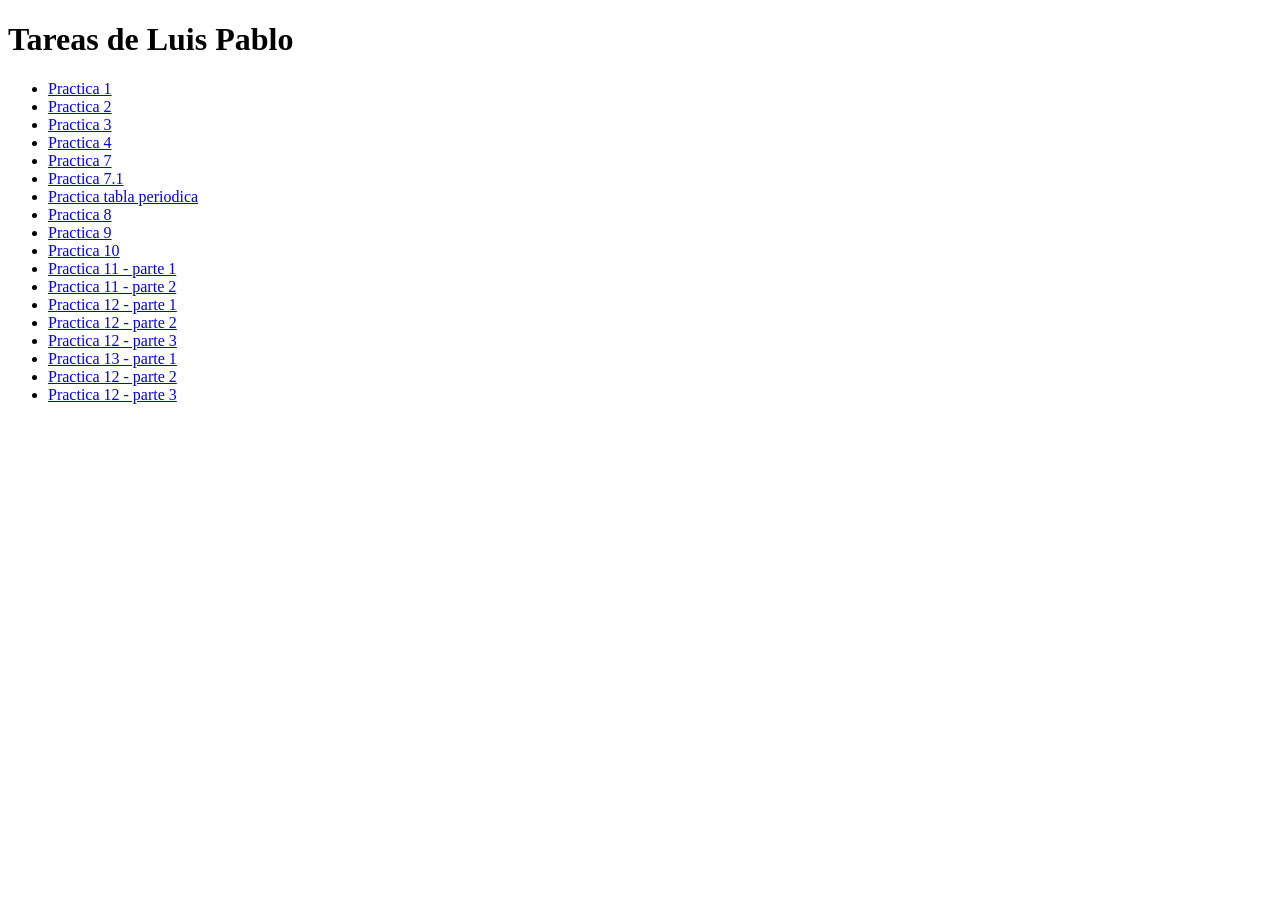
<file: index.html>
<!DOCTYPE html>
<html>
<head>
    <title>Tareas y practicas GPLP</title>
</head>
<body>
    <h1>Tareas de Luis Pablo</h1>
    <ul>
        <li><a href="/practica1/cafeteria.html"">Practica 1</a></li>
        <li><a href="./Tablas_parte1/tablas_parte1.html">Practica 2</a></li>
        <li><a href="./Tablas_parte2/Tabla.html">Practica 3</a></li>
        <li><a href="./practica4/selectores.html">Practica 4</a></li>
        <li><a href="./practica7/tabla7.html">Practica 7</a></li>
        <li><a href="./practica7.1/tabla7.1.html">Practica 7.1</a></li>
        <li><a href="./tabla_periodica/periodica.html">Practica tabla periodica</a></li>
        <li><a href="./practica8/galeria.html">Practica 8</a></li>
        <li><a href="./practica9/practica9.html">Practica 9</a></li>
        <li><a href="./practica10/practica10.html">Practica 10</a></li>
        <li><a href="./practica11/parte1/parte1.html">Practica 11 - parte 1</a></li>
        <li><a href="./practica11/parte2/parte2.html">Practica 11 - parte 2</a></li>
        <li><a href="./practica12/practica12.1/practica12.1.html">Practica 12 - parte 1</a></li>
        <li><a href="./practica12/practica12.2/practica12.2.html">Practica 12 - parte 2</a></li>
        <li><a href="./practica12/practica12.3/practica12.3.html">Practica 12 - parte 3</a></li>
        <li><a href="./practica13/13.1/13.1.html">Practica 13 - parte 1</a></li>
        <li><a href="./practica13/13.2/13.2.html">Practica 12 - parte 2</a></li>
        <li><a href="./practica13/13.3/13.3.html">Practica 12 - parte 3</a></li>
    </ul>
    
</body>
</html>
</file>
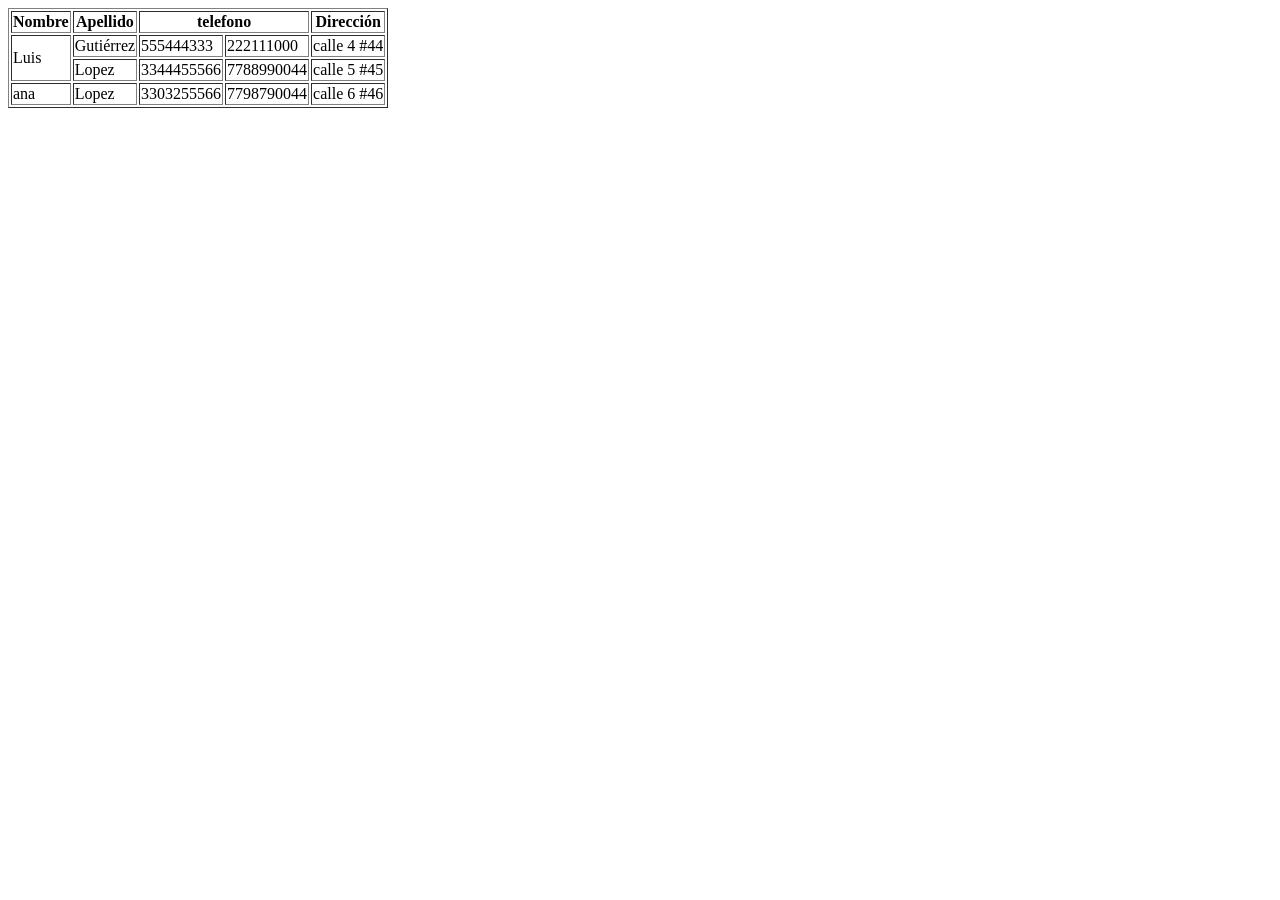
<file: tablas.html>
<!DOCTYPE html>
<html lang="en">
<head>
    <meta charset="UTF-8">
    <meta http-equiv="X-UA-Compatible" content="IE=edge">
    <meta name="viewport" content="width=device-width, initial-scale=1.0">
    <title>Document</title>
</head>
<body>
    <table border="1">
        <tr>
            <th>Nombre</th>
            <th>Apellido</th>
            <th colspan="2">telefono</th>
            <th>Dirección</th>
        </tr>
        <tr>
            <td rowspan="2">Luis</td>
            <td>Gutiérrez</td>
            <td>555444333</td>
            <td>222111000</td>
            <td>calle 4 #44</td>
            
        </tr>
        <tr>
            <td>Lopez</td>
            <td>3344455566</td>
            <td>7788990044</td>
            <td>calle 5 #45</td>
        </tr>
        <tr>
            <td>ana</td>
            <td>Lopez</td>
            <td>3303255566</td>
            <td>7798790044</td>
            <td>calle 6 #46</td>
        </tr>
    </table>
    
</body>
</html>
</file>
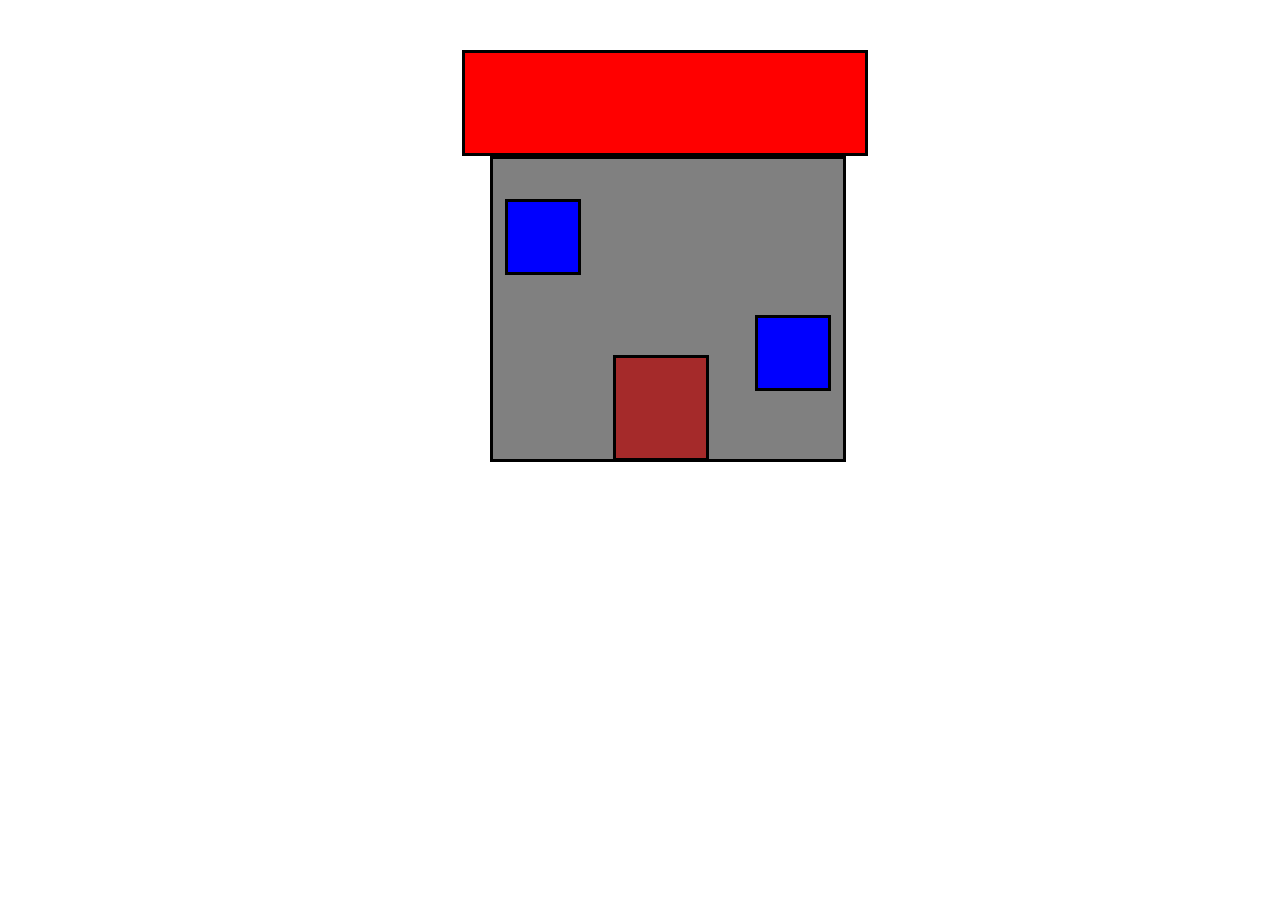
<file: casita/casita.html>
<!DOCTYPE html>
<html lang="en">
<head>
    <meta charset="UTF-8">
    <meta http-equiv="X-UA-Compatible" content="IE=edge">
    <meta name="viewport" content="width=device-width, initial-scale=1.0">
    <title>casita</title>
    <link rel="stylesheet" href="./casita.css">
</head>
<body>
    <main>
        <div align="center">
            <div class="techo"></div>
            <div class="casa">
                <div class="ven1"></div>
                <div class="ven2"></div>
                <div class="door"></div>
            </div>
        </div>
    </main>
</body>
</html>
</file>
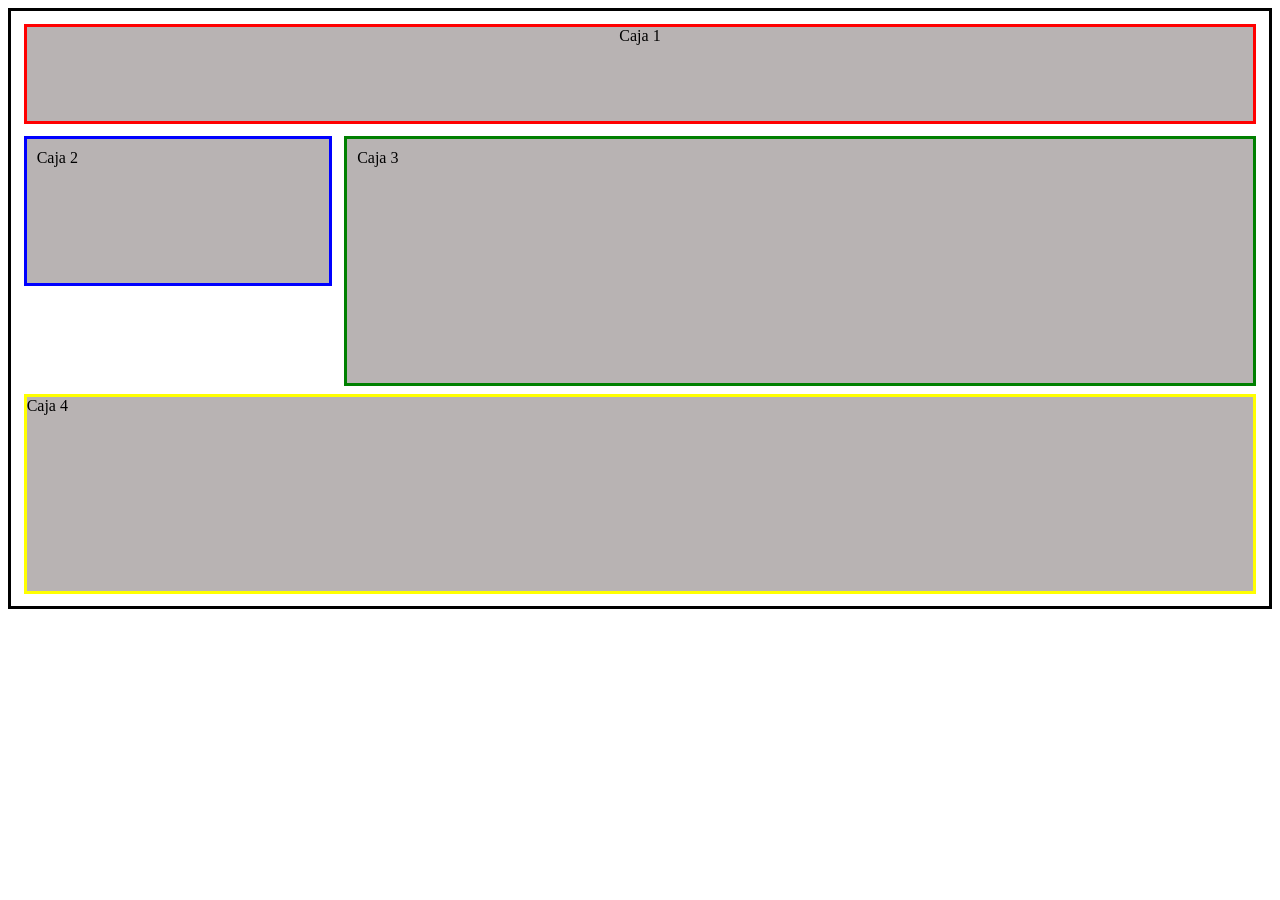
<file: practica10/practica10.html>
<!DOCTYPE html>
<html lang="en">
<head>
    <meta charset="UTF-8">
    <meta http-equiv="X-UA-Compatible" content="IE=edge">
    <meta name="viewport" content="width=device-width, initial-scale=1.0">
    <title>Layout</title>
    <link rel="stylesheet" href="./practica10.css">
</head>
<body>
    <div class="box">
        <div class="header">Caja 1</div>
        <div class="row">
            <div class="column left">Caja 2</div>
            <div class="column right">Caja 3</div>
        </div>
        <div class="footer">Caja 4</div>
    </div>
   
</body>
</html>
</file>
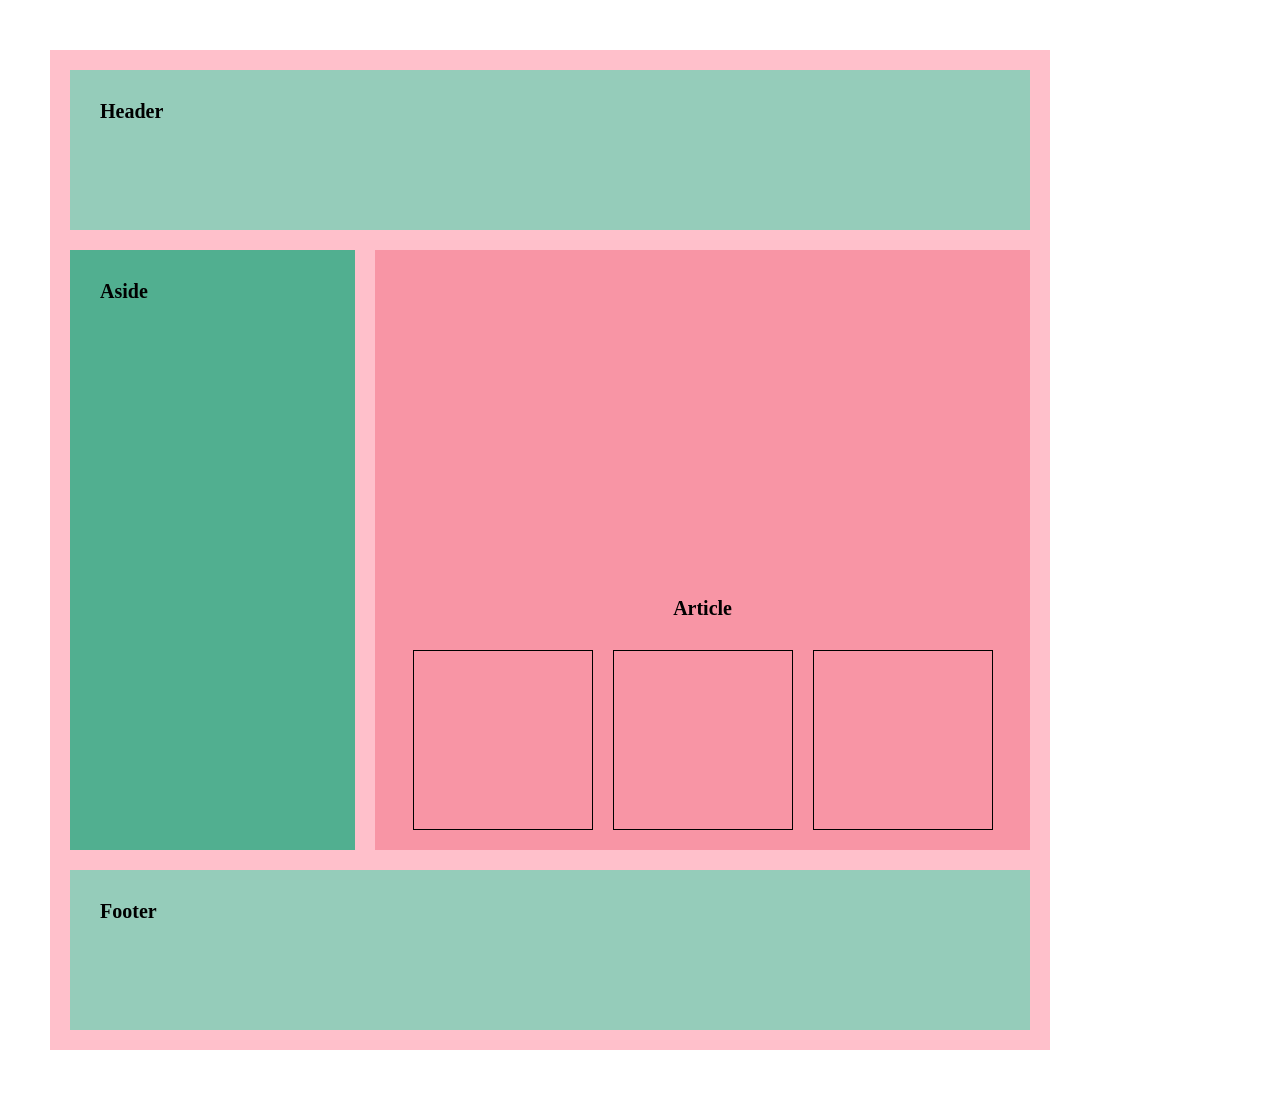
<file: practica12/practica12.html>
<!DOCTYPE html>
<html lang="en">
<head>
    <meta charset="UTF-8">
    <meta http-equiv="X-UA-Compatible" content="IE=edge">
    <meta name="viewport" content="width=device-width, initial-scale=1.0">
    <title>Document</title>
    <link rel="stylesheet" href="./practica12.css">
</head>
<body>
    <div class="container">
        <div class="container header">
            <h1>Header</h1>
        </div>
        <div class="cont2">
            <div class="container aside"><h1>Aside</h1></div>
            <div class="article">
                
                <div class="imagenes"></div>
                <div class="imagenes"></div>
                <div class="imagenes"></div>
                <h1>Article</h1>
            </div>
        </div>
        
        <div class="footer"><h1>Footer</h1></div>
    </div>
</body>
</html>
</file>
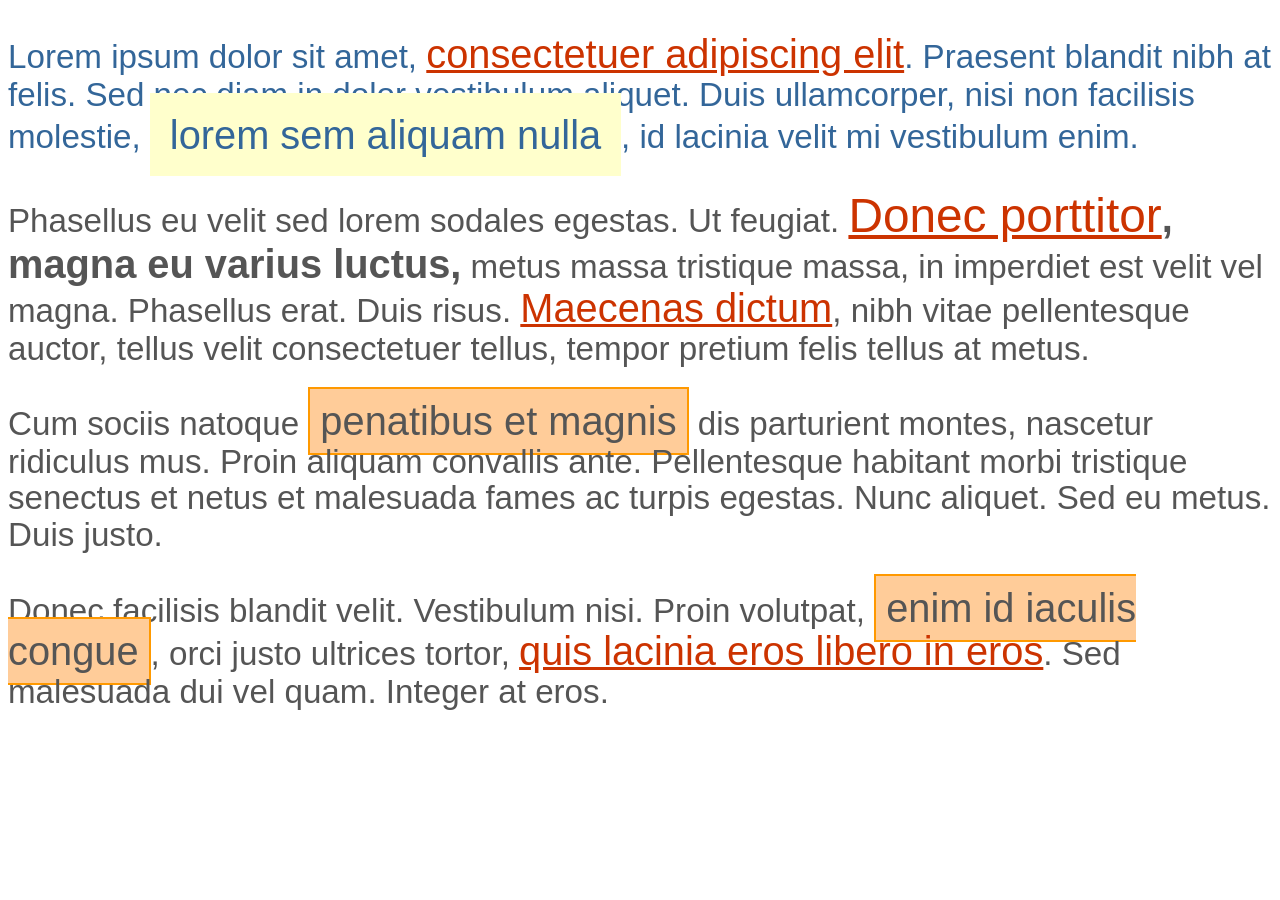
<file: practica4/selectores.html>
<!DOCTYPE html PUBLIC "-//W3C//DTD XHTML 1.0 Transitional//EN" "http://www.w3.org/TR/xhtml1/DTD/xhtml1-transitional.dtd">
<!-- saved from url=(0061)http://librosweb.es/ejercicios/css/ejercicio1/ejercicio1.html -->
<html xmlns="http://www.w3.org/1999/xhtml"><head><meta http-equiv="Content-Type" content="text/html; charset=UTF-8">

<title>Ejercicio de selectores</title>
<style type="text/css">
/* Todos los elementos de la pagina */
* { font: 1.2em/1.1 Arial, Helvetica, sans-serif, azul; }

/* Todos los parrafos de la pagina */
p { color: #555; }

/* Todos los prrafos contenidos en #primero */
#primero p { color: #336699; }

/* Todos los enlaces la pagina */
* a { color: #CC3300; }

/* Los elementos "em" contenidos en #primero */
#primero em { background: #FFFFCC; padding: .5em; }

/* Todos los elementos "em" de clase "especial" en toda la pagina */
* em.especial { background: #FFCC99; border: 2px solid #FF9900; padding: .25em; }

/* Elementos "span" contenidos en .normal */
.normal span { font-weight: bold; }

</style>
</head>

<body>

<div id="primero">
<p>Lorem ipsum dolor sit amet, <a href="http://librosweb.es/ejercicios/css/ejercicio1/ejercicio1.html#">consectetuer adipiscing elit</a>. Praesent blandit nibh at felis. Sed nec diam in dolor vestibulum aliquet. Duis ullamcorper, nisi non facilisis molestie, <em>lorem sem aliquam nulla</em>, id lacinia velit mi vestibulum enim.</p>
</div>

<div class="normal">
<p>Phasellus eu velit sed lorem sodales egestas. Ut feugiat. <span><a href="http://librosweb.es/ejercicios/css/ejercicio1/ejercicio1.html#">Donec porttitor</a>, magna eu varius luctus,</span> metus massa tristique massa, in imperdiet est velit vel magna. Phasellus erat. Duis risus. <a href="http://librosweb.es/ejercicios/css/ejercicio1/ejercicio1.html#">Maecenas dictum</a>, nibh vitae pellentesque auctor, tellus velit consectetuer tellus, tempor pretium felis tellus at metus.</p>

<p>Cum sociis natoque <em class="especial">penatibus et magnis</em> dis parturient montes, nascetur ridiculus mus. Proin aliquam convallis ante. Pellentesque habitant morbi tristique senectus et netus et malesuada fames ac turpis egestas. Nunc aliquet. Sed eu metus. Duis justo.</p>

<p>Donec facilisis blandit velit. Vestibulum nisi. Proin volutpat, <em class="especial">enim id iaculis congue</em>, orci justo ultrices tortor, <a href="http://librosweb.es/ejercicios/css/ejercicio1/ejercicio1.html#">quis lacinia eros libero in eros</a>. Sed malesuada dui vel quam. Integer at eros.</p>
</div>



</body></html>
</file>
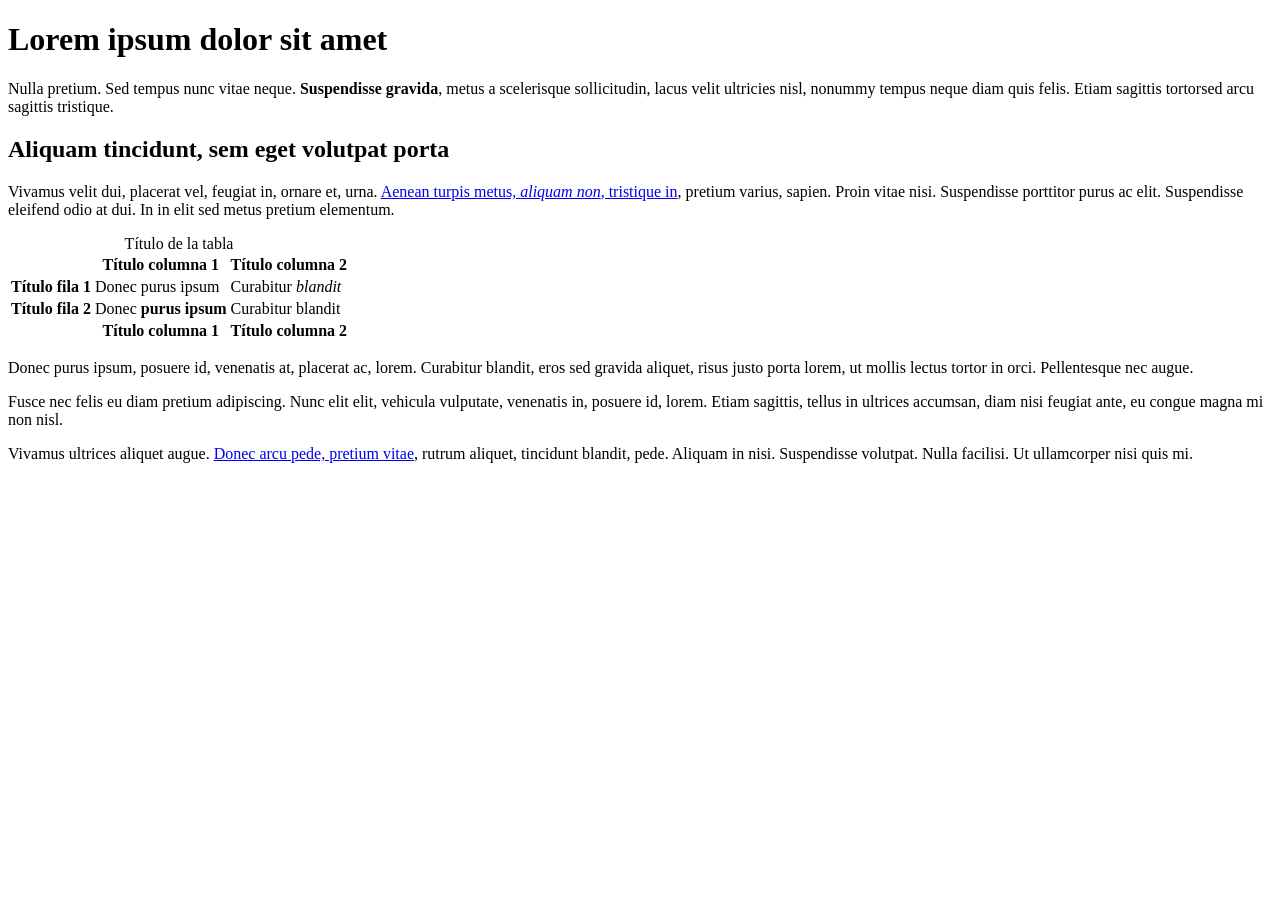
<file: practica6/CSS2.html>
<!DOCTYPE html PUBLIC "-//W3C//DTD XHTML 1.0 Transitional//EN" "http://www.w3.org/TR/xhtml1/DTD/xhtml1-transitional.dtd">
<html xmlns="http://www.w3.org/1999/xhtml">
<head>
<meta http-equiv="Content-Type" content="text/html; charset=utf-8" />
<title>Ejercicio de selectores</title>
</head>
 
<body>
<h1 id="titulo">Lorem ipsum dolor sit amet</h1>
 
<p>Nulla pretium. Sed tempus nunc vitae neque. <strong>Suspendisse gravida</strong>, metus a scelerisque sollicitudin, lacus velit 
ultricies nisl, nonummy tempus neque diam quis felis. Etiam sagittis tortorsed arcu sagittis tristique.</p>
 
<h2>Aliquam tincidunt, sem eget volutpat porta</h2>
 
<p>Vivamus velit dui, placerat vel, feugiat in, ornare et, urna.  <a href="#">Aenean turpis metus, <em>aliquam non</em>, tristique in</a>, pretium varius, sapien. Proin vitae nisi.  Suspendisse porttitor purus ac elit. Suspendisse eleifend odio at dui. In in elit sed metus pretium elementum.</p>
 
<table summary="Descripción de la tabla y su contenido">
<caption>Título de la tabla</caption>
<thead>
  <tr>
    <th></th>
    <th>Título columna 1</th>
    <th>Título columna 2</th>
  </tr>
</thead>
 
<tfoot>
  <tr>
    <th></th>
    <th>Título columna 1</th>
    <th>Título columna 2</th>
  </tr>
</tfoot>
 
<tbody>
  <tr>
    <th>Título fila 1</th>
    <td>Donec purus ipsum</td>
    <td>Curabitur <em>blandit</em></td>
  </tr>
  <tr>
    <th>Título fila 2</th>
    <td>Donec <strong>purus ipsum</strong></td>
    <td>Curabitur blandit</td>
  </tr>
</tbody>
</table>
 

<p>Donec purus ipsum, posuere id, venenatis at, placerat ac, lorem. Curabitur blandit, eros sed gravida aliquet, risus justo 
porta lorem, ut mollis lectus tortor in orci. Pellentesque nec augue.</p>
 
<p>Fusce nec felis eu diam pretium adipiscing. Nunc elit elit, vehicula vulputate, venenatis in, 
posuere id, lorem. Etiam sagittis, tellus in ultrices accumsan, diam nisi feugiat ante, eu congue magna mi non nisl.</p>
 
<p>Vivamus ultrices aliquet augue. <a href="#">Donec arcu pede, pretium vitae</a>, rutrum aliquet, tincidunt blandit, pede. 
Aliquam in nisi. Suspendisse volutpat. Nulla facilisi. Ut ullamcorper nisi quis mi.</p>

 
</body>
</html>
</file>
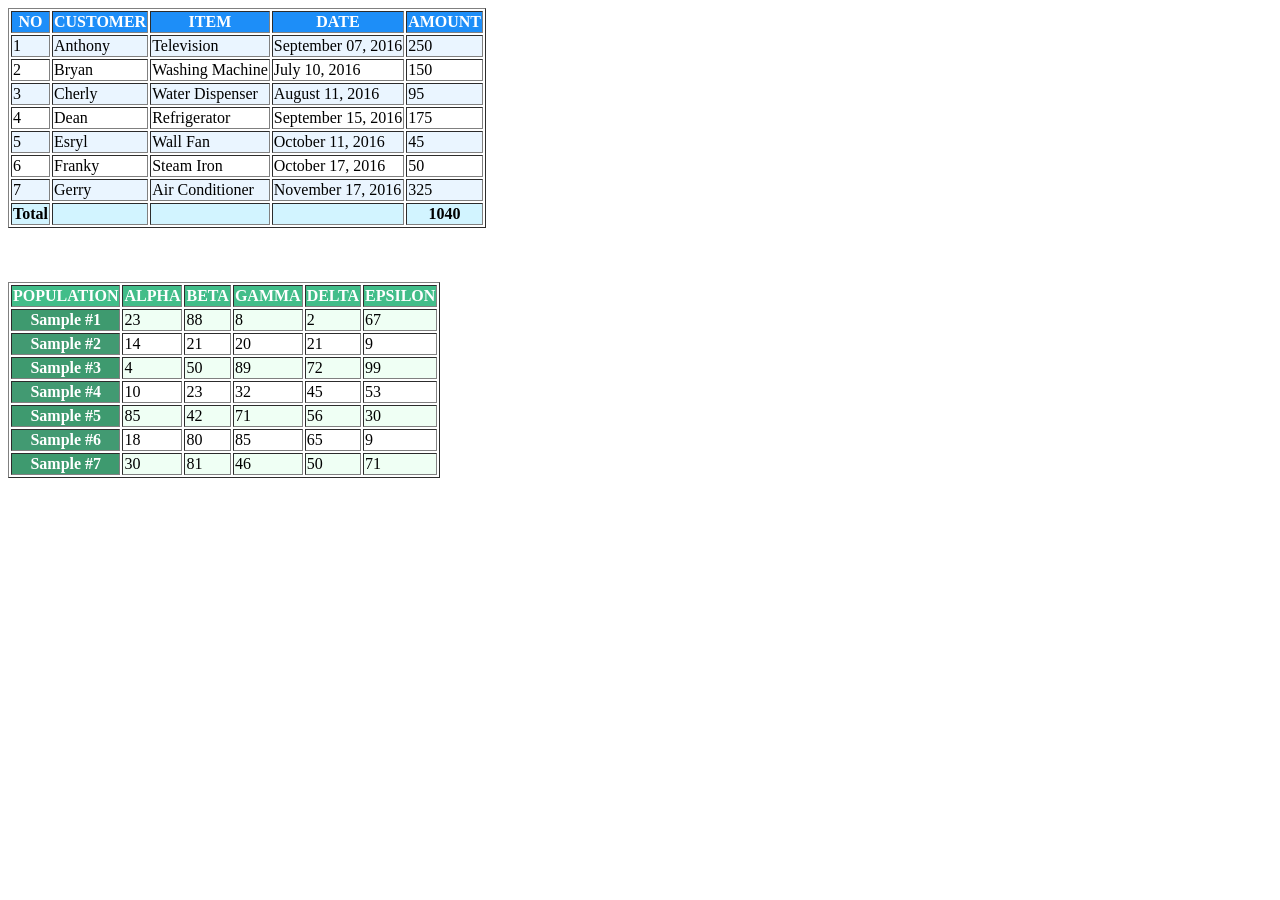
<file: practica7.1/tabla7.1.html>
<!DOCTYPE html>
<html lang="en">
<head>
    <meta charset="UTF-8">
    <meta http-equiv="X-UA-Compatible" content="IE=edge">
    <meta name="viewport" content="width=device-width, initial-scale=1.0">
    <title>Tarea 7.1</title>
    <link rel="stylesheet" href="./CSS7.1.css">
</head>
<body>
    <table border="1" id="tabla1">
        <tr>
            <th>NO</th>
            <th>CUSTOMER</th>
            <th>ITEM</th>
            <th>DATE</th>
            <th>AMOUNT</th>
        </tr>
        <tr>
            <td>1</td>
            <td>Anthony</td>
            <td>Television</td>
            <td>September 07, 2016</td>
            <td>250</td>
        </tr>
        <tr>
            <td>2</td>
            <td>Bryan</td>
            <td>Washing Machine</td>
            <td>July 10, 2016</td>
            <td>150</td>
        </tr>
        <tr>
            <td>3</td>
            <td>Cherly</td>
            <td>Water Dispenser</td>
            <td>August 11, 2016</td>
            <td>95</td>
        </tr>
        <tr>
            <td>4</td>
            <td>Dean</td>
            <td>Refrigerator</td>
            <td>September 15, 2016</td>
            <td>175</td>
        </tr>
        <tr>
            <td>5</td>
            <td>Esryl</td>
            <td>Wall Fan</td>
            <td>October 11, 2016</td>
            <td>45</td>
        </tr>
        <tr>
            <td>6</td>
            <td>Franky</td>
            <td>Steam Iron</td>
            <td>October 17, 2016</td>
            <td>50</td>
        </tr>
        <tr>
            <td>7</td>
            <td>Gerry</td>
            <td>Air Conditioner</td>
            <td>November 17, 2016</td>
            <td>325</td>
        </tr>
        <tr id="total">
            <th>Total</th>
            <th></th>
            <th></th>
            <th></th>
            <th>1040</th>
        </tr>
    </table><br><br><br>

    <table id="tabla2" border="1">
        <tr id="titulo">
            <th>POPULATION</th>
            <th>ALPHA</th>
            <th>BETA</th>
            <th>GAMMA</th>
            <th>DELTA</th>
            <th>EPSILON</th>
        </tr>
        <tr>
            <th>Sample #1</th>
            <td>23</td>
            <td>88</td>
            <td>8</td>
            <td>2</td>
            <td>67</td>
        </tr>
        <tr >
            <th>Sample #2</th>
            <td>14</td>
            <td>21</td>
            <td>20</td>
            <td>21</td>
            <td>9</td>
        </tr>
        <tr >
            <th>Sample #3</th>
            <td>4</td>
            <td>50</td>
            <td>89</td>
            <td>72</td>
            <td>99</td>
        </tr>
        <tr>
            <th>Sample #4</th>
            <td>10</td>
            <td>23</td>
            <td>32</td>
            <td>45</td>
            <td>53</td>
        </tr>
        <tr>
            <th>Sample #5</th>
            <td>85</td>
            <td>42</td>
            <td>71</td>
            <td>56</td>
            <td>30</td>
        </tr>
        <tr>
            <th>Sample #6</th>
            <td>18</td>
            <td>80</td>
            <td>85</td>
            <td>65</td>
            <td>9</td>
        </tr>
        <tr>
            <th>Sample #7</th>
            <td>30</td>
            <td>81</td>
            <td>46</td>
            <td>50</td>
            <td>71</td>
        </tr>
    
    
    </table><br>
</body>
</html>
</file>
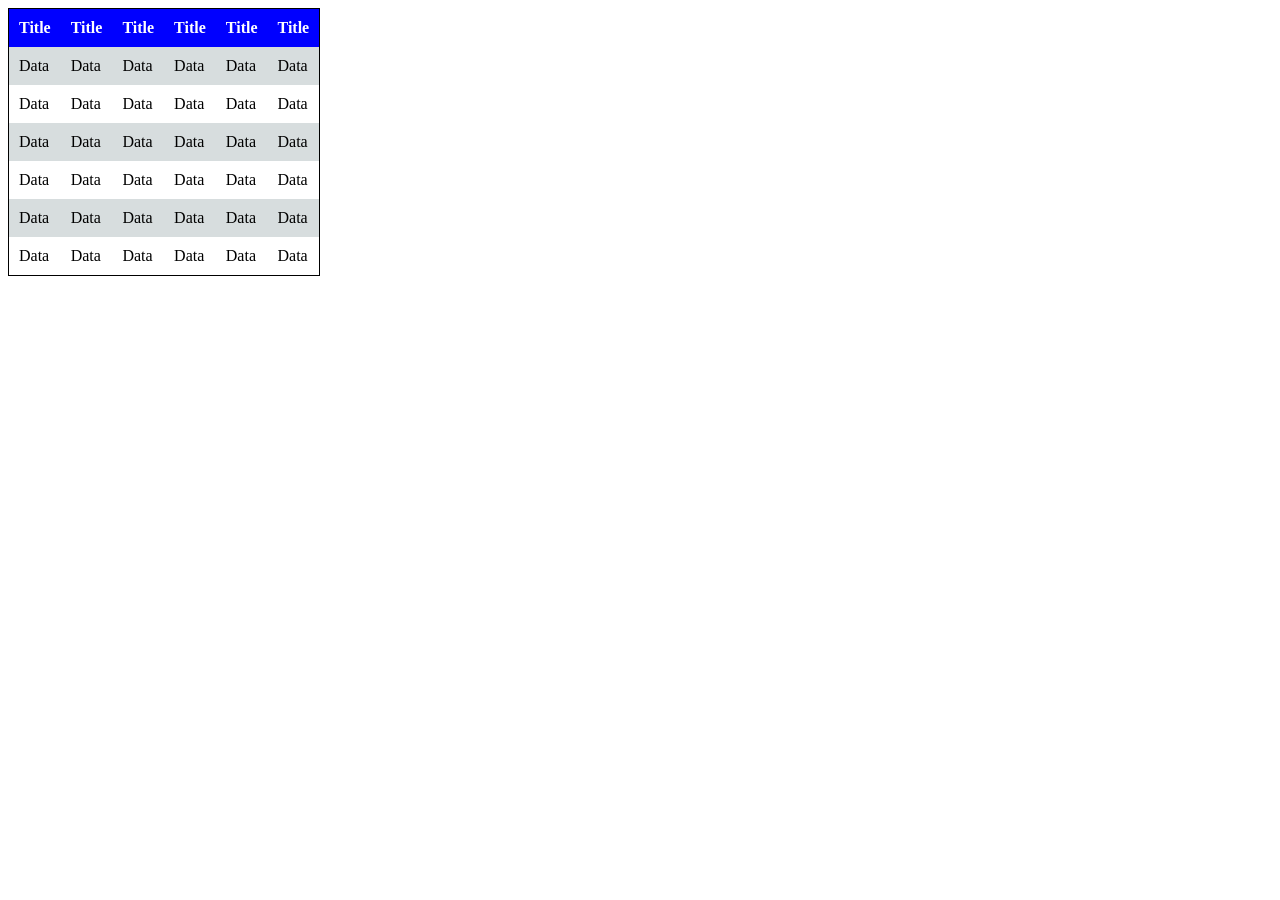
<file: practica7/tabla7.html>
<!DOCTYPE html>
<html lang="en">
  <head>
    <meta charset="UTF-8" />
    <meta http-equiv="X-UA-Compatible" content="IE=edge" />
    <meta name="viewport" content="width=device-width, initial-scale=1.0" />
    <title>Tablas CSS</title>
    <style>
      th {
        color: white;
        background-color: blue;
      }
      table {
        border: 1px solid;
        border-collapse: collapse;
        overflow: hidden;
      }
      tr:hover {
        background-color: yellow;
      }

      td,
      th {
        position: relative;;
        padding: 10px;
      }

      tr:nth-child(even) {
        background-color: rgba(75, 99, 104, 0.219);
      }

      td:hover::after {
        content: "";
        position: absolute;
        background-color: yellow;
        left: 0;
        top: -5000px;
        height: 10000px;
        width: 100%;
        z-index: -1;
      }

      td:hover::before {
        background-color: yellow;
        content: "";
        height: 100%;
        left: -5000px;
        position: absolute;
        top: 0;
        width: 10000px;
        z-index: -2;
      }
      
    </style>
  </head>
  <body>
    <main>
      <table id="tabla2">
        <tr>
          <th>Title</th>
          <th>Title</th>
          <th>Title</th>
          <th>Title</th>
          <th>Title</th>
          <th>Title</th>
        </tr>
        <tr>
          <td>Data</td>
          <td>Data</td>
          <td>Data</td>
          <td>Data</td>
          <td>Data</td>
          <td>Data</td>
        </tr>
        <tr>
          <td>Data</td>
          <td>Data</td>
          <td>Data</td>
          <td>Data</td>
          <td>Data</td>
          <td>Data</td>
        </tr>
        <tr>
          <td>Data</td>
          <td>Data</td>
          <td>Data</td>
          <td>Data</td>
          <td>Data</td>
          <td>Data</td>
        </tr>
        <tr>
          <td>Data</td>
          <td>Data</td>
          <td>Data</td>
          <td>Data</td>
          <td>Data</td>
          <td>Data</td>
        </tr>
        <tr>
          <td>Data</td>
          <td>Data</td>
          <td>Data</td>
          <td>Data</td>
          <td>Data</td>
          <td>Data</td>
        </tr>
        <tr>
          <td>Data</td>
          <td>Data</td>
          <td>Data</td>
          <td>Data</td>
          <td>Data</td>
          <td>Data</td>
        </tr>
      </table>
    </main>
    <!-- <script src="tabla.js"></script> -->
  </body>
</html>
</file>
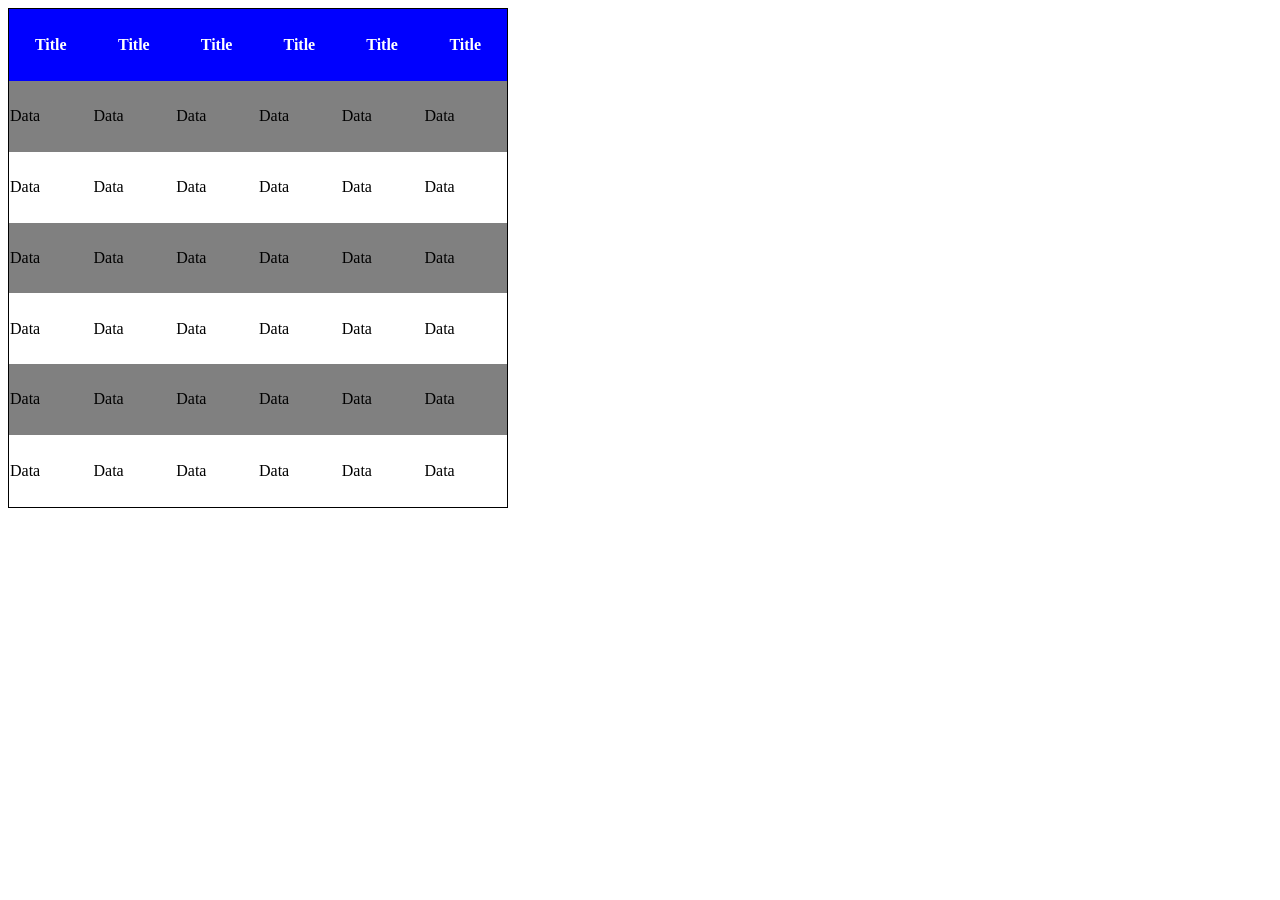
<file: practica7/tablaCSS.html>
<!DOCTYPE html>
<html lang="en">
  <head>
    <meta charset="UTF-8" />
    <meta http-equiv="X-UA-Compatible" content="IE=edge" />
    <meta name="viewport" content="width=device-width, initial-scale=1.0" />
    <title>Tablas CSS</title>
    <style>
      tr:nth-child(even) {
        background-color: gray;
      } 
      td:hover::after {
        content: "";
        position: absolute;
        background-color: yellow;
        left: 0;
        top: -5000px;
        height: 10000px;
        width: 100%;
        z-index: -1;
      }
      
      th {
        color: white;
        background-color: blue;
      }
      table {
        border: 1px solid;
        border-collapse: collapse;
        overflow: hidden;
      }
      tr:hover {
        background-color: yellow;
      } 
      td, th {
        position: relative;
      }
      
    
    </style>
  </head>
  <body>
    <main>
      <table width="500px" height="500px">
        <tr>
          <th>Title</th>
          <th>Title</th>
          <th>Title</th>
          <th>Title</th>
          <th>Title</th>
          <th>Title</th>
        </tr>
        <tr>
          <td>Data</td>
          <td>Data</td>
          <td>Data</td>
          <td>Data</td>
          <td>Data</td>
          <td>Data</td>
        </tr>
        <tr>
          <td>Data</td>
          <td>Data</td>
          <td>Data</td>
          <td>Data</td>
          <td>Data</td>
          <td>Data</td>
        </tr>
        <tr>
          <td>Data</td>
          <td>Data</td>
          <td>Data</td>
          <td>Data</td>
          <td>Data</td>
          <td>Data</td>
        </tr>
        <tr>
          <td>Data</td>
          <td>Data</td>
          <td>Data</td>
          <td>Data</td>
          <td>Data</td>
          <td>Data</td>
        </tr>
        <tr>
          <td>Data</td>
          <td>Data</td>
          <td>Data</td>
          <td>Data</td>
          <td>Data</td>
          <td>Data</td>
        </tr>
        <tr>
          <td>Data</td>
          <td>Data</td>
          <td>Data</td>
          <td>Data</td>
          <td>Data</td>
          <td>Data</td>
        </tr>
      </table>
    </main>
    <!-- <script src="tabla.js"></script> -->
  </body>
</html>
</file>
<file: casita/casita.css>
div.casa { 
    height: 300px; 
    width: 350px;
    background-color: grey;
    margin-left: 55px;
    border: 3px solid;
}

div.techo {
    width: 400px;
    height: 100px;
    border: 3px solid;
    background-color: red;
    margin-top: 50px;
    margin-left: 50px;
}

div.ven1 {
    background-color: blue;
    width: 70px;
    height: 70px;
    border: 3px solid;
    margin-left: -250px;
    margin-top: 40px;
}

div.ven2 {
    background-color: blue;
    width: 70px;
    height: 70px;
    border: 3px solid;
    margin-left: 250px;
    margin-top: 40px;
}

div.door {
    background-color: brown;
    width: 90px;
    height: 100px;
    border: 3px solid;
    margin-left: 120px;
    margin-top: -36px;
    position: absolute;
}

div.centro {
    a
}
</file>
<file: practica10/practica10.css>
* {
    box-sizing: border-box;
}

.header {
    border: 3px solid red;
    text-align: center;
    width: 100%;
    height: 100px;
    background-color: rgb(184, 179, 179);
  }

  .column {
    float: left;
    padding: 10px;
  }

  .column.left {
    width: 25%;
    border: 3px solid blue;
    height: 150px;
    position: relative;
    top: 12px;
    background-color:rgb(184, 179, 179);
  }

  .column.right {
    border: 3px solid green;
    width: 74%;
    overflow: hidden;
    left: 1%;
    height: 250px;
    position: relative;
    top: 12px;
    background-color: rgb(184, 179, 179);
  }

  .row:after {
    content: "";
    display: table;
    clear: both;
    padding: 0%;
  }

  .footer {
    position: relative;
    margin-top: 20px;
    border: 3px solid yellow;
    width: 100%;
    height: 200px;
    background-color: rgb(184, 179, 179);
  }

  .box {
    border: 3px solid black;
    padding: 1%;
  }
</file>
<file: practica12/practica12.css>
* {
    box-sizing: border-box;
    margin: 10px;
    padding: 10px;
}
html {
    font-size: 62.5%;
}
.imagenes {
    width: 18rem;
    height: 18rem;
    border: 1px solid;
}
.container {
    display: flex;
    background-color: pink;
    flex-direction: column;
    width: 100rem;
    height: 100rem;
}
.header {
    background-color: rgb(149, 204, 186);
    align-items: flex-start;
    width: 98%;
    height: 20rem;
}
.cont2{
    display: flex;
    padding: 0;
    margin: 0;
}
.aside {
    background-color: rgb(81, 175, 144);
    width: 30%;
    height: 60rem;
}
.article{
    display: flex;
    background-color: rgb(248, 149, 165);
    width: 69%;
    align-items: flex-end;
    align-content: flex-start;
    justify-content: center;
    flex-wrap: wrap-reverse;
}
.footer {
    background-color: rgb(149, 204, 186);
    align-items: flex-start;
    width: 98%;
    height: 20rem;
}
</file>
<file: practica7.1/CSS7.1.css>
#tabla1 table {
    border: 1px solid;
    border-collapse: collapse;
    overflow: hidden;
    align-items: center;
}

#tabla1 th {
    background-color: rgb(29, 142, 248);
    color: white;
}

#tabla1 td:hover {
    background-color: pink;
}

#total th {
    background-color: rgb(210, 244, 255);
    color: black;
}

#tabla1 tr:nth-child(even) {
    background-color: rgb(234, 245, 255);
  }

#tabla2 table {
    border-top: 100px;
    border: 1px solid;
    border-collapse: collapse;
    overflow: hidden;
}

#tabla2 th {
    background-color: rgba(0, 119, 65, 0.74);
    color: white;
}

#titulo th {
    background-color: rgba(0, 167, 97, 0.74);
    color: white;
}

#tabla2 td:hover {
    content:;
    background-color: pink;
}

#tabla2 tr:nth-child(even) {
    background-color: rgb(239, 255, 244);
  }
</file>
